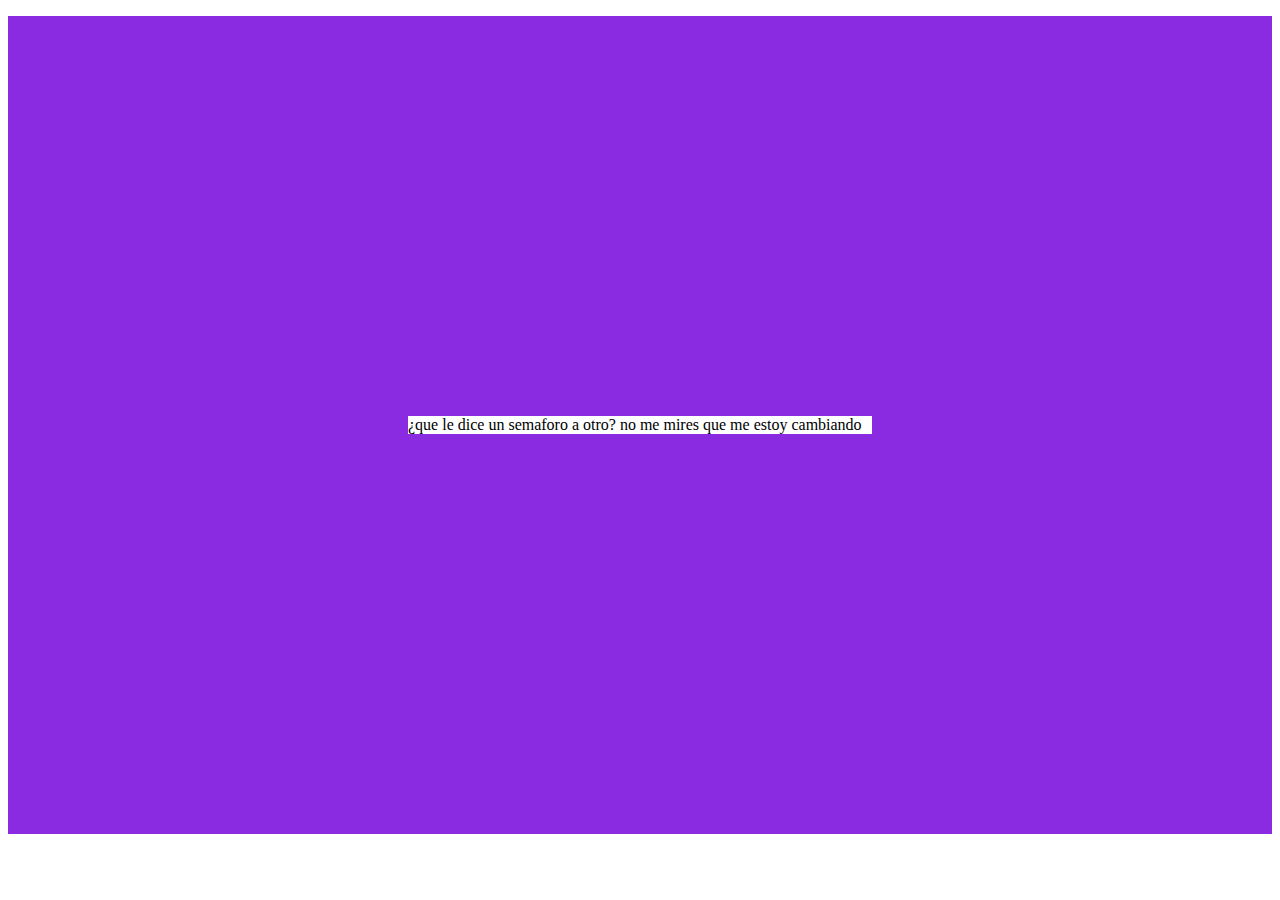
<file: proyecto-05 css/border.html>
<!DOCTYPE html>
<html lang="en">
<head>
    <meta charset="UTF-8">
    <meta http-equiv="X-UA-Compatible" content="IE=edge">
    <meta name="viewport" content="width=<device-width>, initial-scale=1.0">
        <link rel="stylesheet" href="estilos.css">
    <title>Document</title>
</head>
<body>
   <p id="borde">¿que le dice un semaforo a otro? no me mires que me estoy cambiando</p>
</body>
</html>
</file>
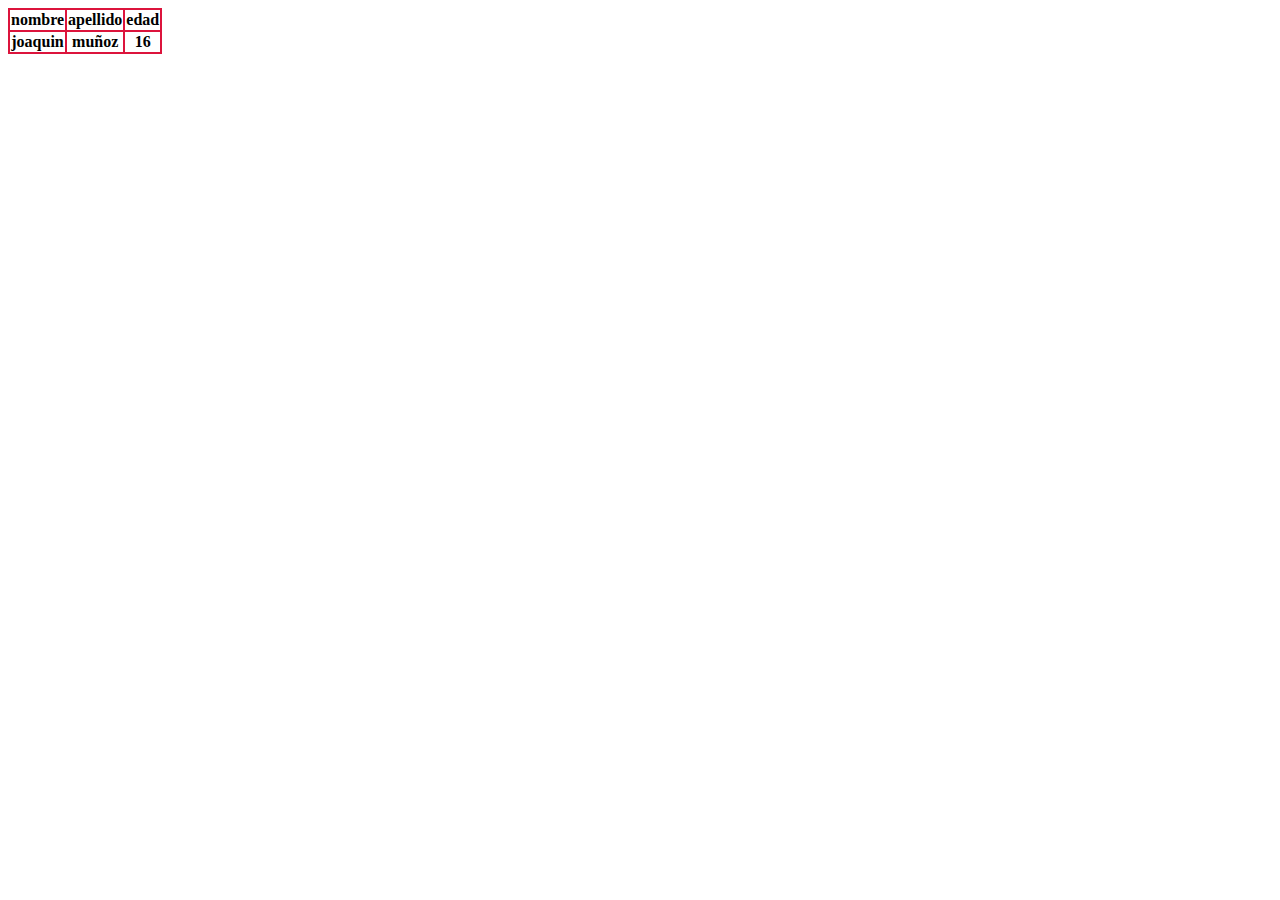
<file: proyecto-05 css/bordercollapse.html>
<!DOCTYPE html>
<html lang="en">
<head>
    <meta charset="UTF-8">
    <meta http-equiv="X-UA-Compatible" content="IE=edge">
    <meta name="viewport" content="width=device-width, initial-scale=1.0">
    <link rel="stylesheet" href="estilos.css">
    <title>Document</title>
</head>
<body>
    <table>
        <tr>
        <th>nombre</th>
        <th>apellido</th>
        <th>edad</th>
        </tr>
        <tr>
            <th>joaquin</th>
            <th>muñoz</th>
            <th>16</th>
        </tr>
    </table>
</body>
</html>
</file>
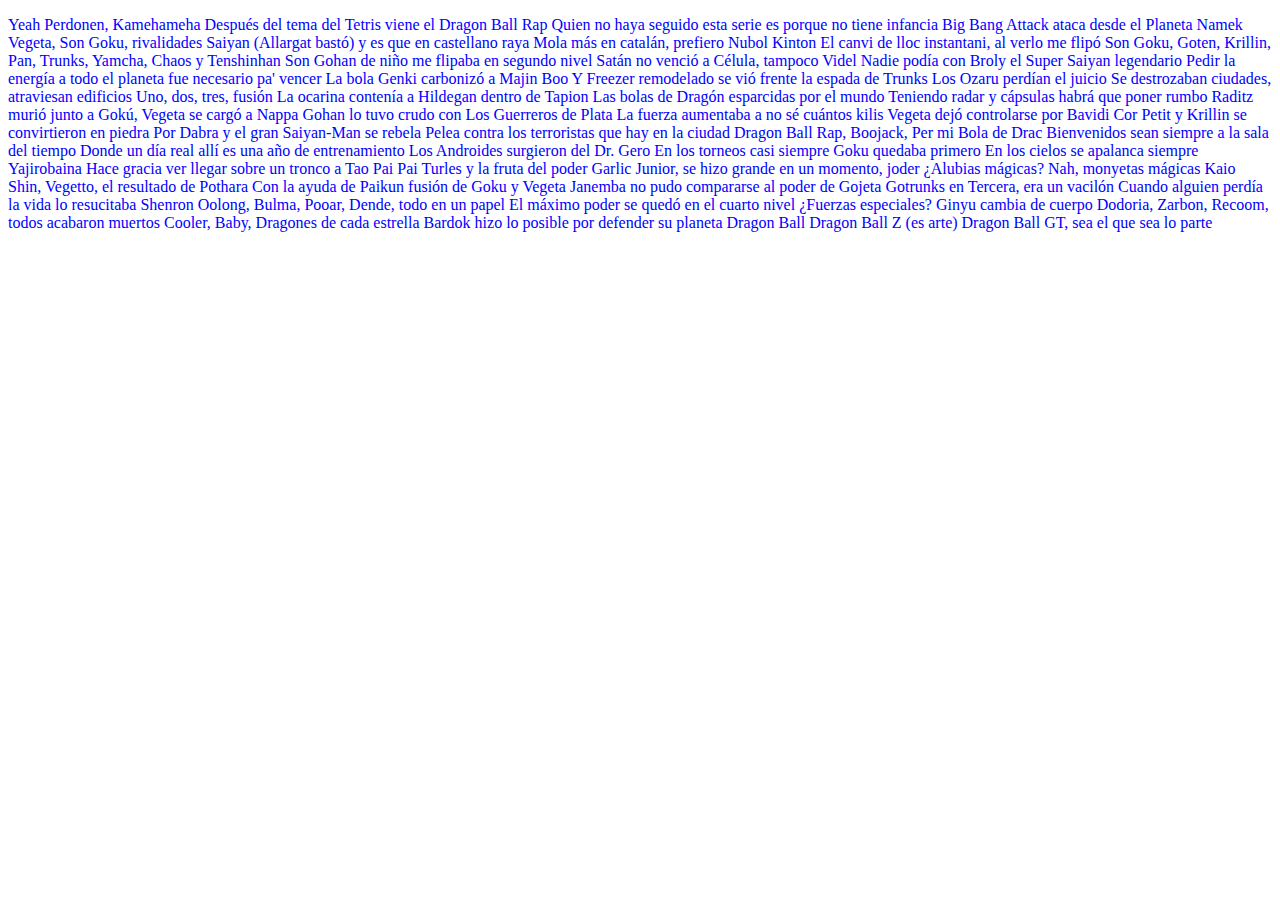
<file: proyecto-05 css/color.html>
<!DOCTYPE html>
<html lang="en">
<head>
    <meta charset="UTF-8">
    <meta http-equiv="X-UA-Compatible" content="IE=edge">
    <meta name="viewport" content="width=device-width, initial-scale=1.0">
    <link rel="stylesheet" href="estilos.css">
    <title>Document</title>
</head>
<body id="colortext">
    <p>
        Yeah
Perdonen, Kamehameha
Después del tema del Tetris viene el Dragon Ball Rap
Quien no haya seguido esta serie es porque no tiene infancia
Big Bang Attack ataca desde el Planeta Namek
Vegeta, Son Goku, rivalidades Saiyan
(Allargat bastó) y es que en castellano raya
Mola más en catalán, prefiero Nubol Kinton
El canvi de lloc instantani, al verlo me flipó
Son Goku, Goten, Krillin, Pan, Trunks, Yamcha, Chaos y Tenshinhan
Son Gohan de niño me flipaba en segundo nivel
Satán no venció a Célula, tampoco Videl
Nadie podía con Broly el Super Saiyan legendario
Pedir la energía a todo el planeta fue necesario pa' vencer
La bola Genki carbonizó a Majin Boo
Y Freezer remodelado se vió frente la espada de Trunks
Los Ozaru perdían el juicio
Se destrozaban ciudades, atraviesan edificios
Uno, dos, tres, fusión
La ocarina contenía a Hildegan dentro de Tapion
Las bolas de Dragón esparcidas por el mundo
Teniendo radar y cápsulas habrá que poner rumbo
Raditz murió junto a Gokú, Vegeta se cargó a Nappa
Gohan lo tuvo crudo con Los Guerreros de Plata
La fuerza aumentaba a no sé cuántos kilis
Vegeta dejó controlarse por Bavidi
Cor Petit y Krillin se convirtieron en piedra
Por Dabra y el gran Saiyan-Man se rebela
Pelea contra los terroristas que hay en la ciudad
Dragon Ball Rap, Boojack, Per mi Bola de Drac
Bienvenidos sean siempre a la sala del tiempo
Donde un día real allí es una año de entrenamiento
Los Androides surgieron del Dr. Gero
En los torneos casi siempre Goku quedaba primero
En los cielos se apalanca siempre Yajirobaina
Hace gracia ver llegar sobre un tronco a Tao Pai Pai
Turles y la fruta del poder
Garlic Junior, se hizo grande en un momento, joder
¿Alubias mágicas? Nah, monyetas mágicas
Kaio Shin, Vegetto, el resultado de Pothara
Con la ayuda de Paikun fusión de Goku y Vegeta
Janemba no pudo compararse al poder de Gojeta
Gotrunks en Tercera, era un vacilón
Cuando alguien perdía la vida lo resucitaba Shenron
Oolong, Bulma, Pooar, Dende, todo en un papel
El máximo poder se quedó en el cuarto nivel
¿Fuerzas especiales? Ginyu cambia de cuerpo
Dodoria, Zarbon, Recoom, todos acabaron muertos
Cooler, Baby, Dragones de cada estrella
Bardok hizo lo posible por defender su planeta
Dragon Ball
Dragon Ball Z (es arte)
Dragon Ball GT, sea el que sea lo parte
    </p>
</body>
</html>
</file>
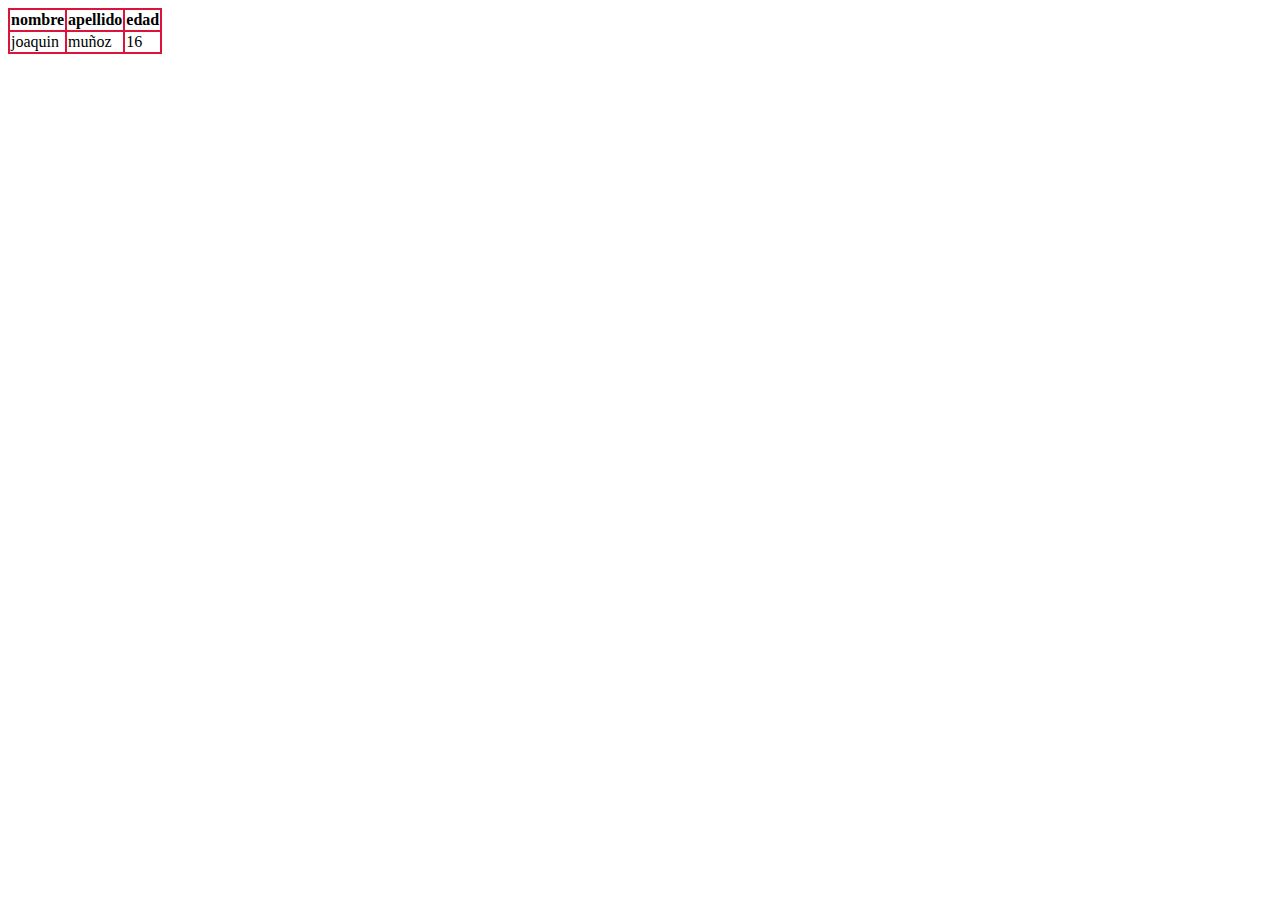
<file: proyecto-05 css/display.html>
<!DOCTYPE html>
<html lang="en">
<head>
    <meta charset="UTF-8">
    <meta http-equiv="X-UA-Compatible" content="IE=edge">
    <meta name="viewport" content="width=device-width, initial-scale=1.0">
    <link rel="stylesheet" href="estilos.css">
    <title>Document</title>
</head>
<body>
    <table>
        <tr>
            <th>nombre</th>
            <th>apellido</th>
            <th>edad</th>
        </tr>
        <td>joaquin</td>
        <td>muñoz</td>
        <td>16</td>
    </table>
    
</body>
</html>
</file>
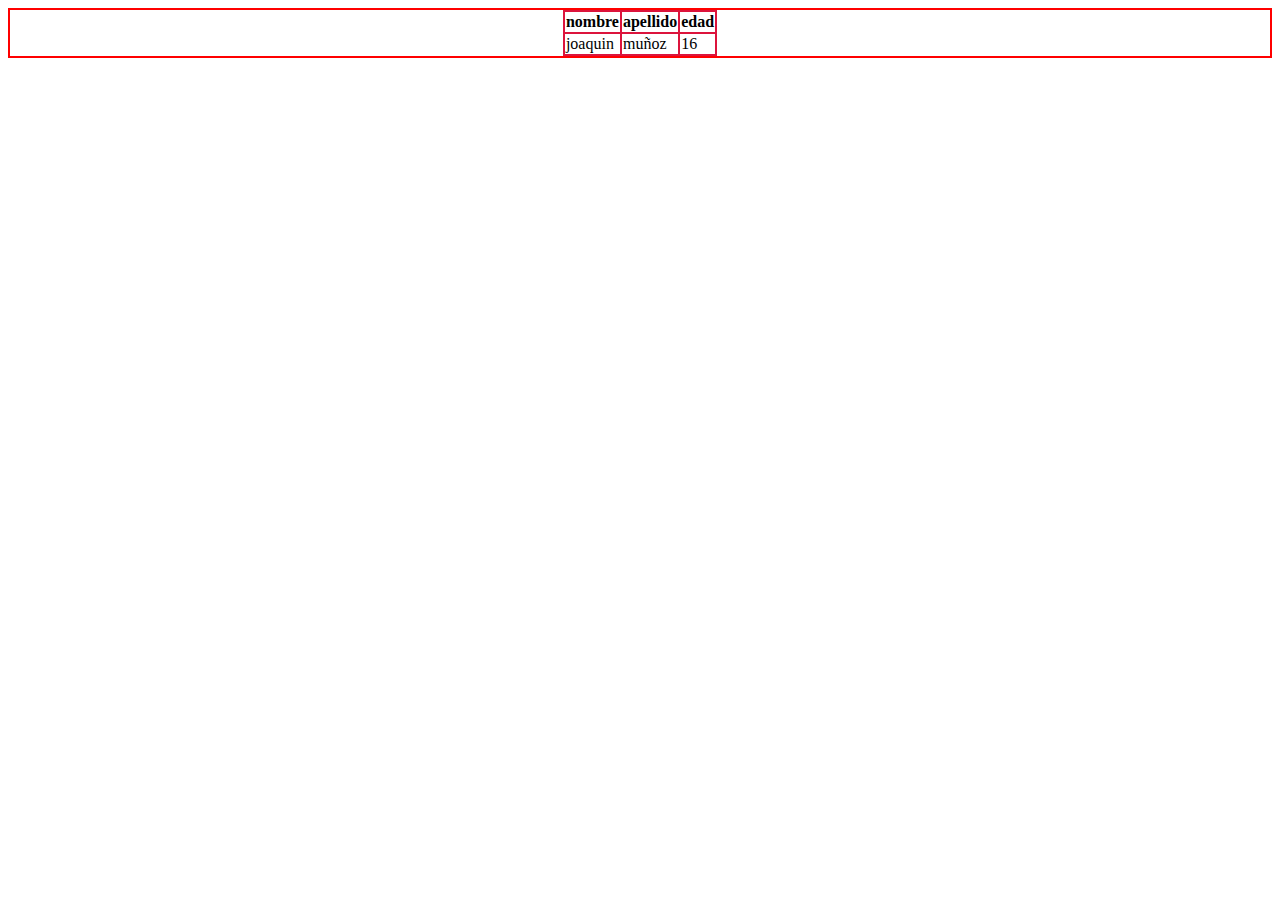
<file: proyecto-05 css/justifycontent.html>
<!DOCTYPE html>
<html lang="en">
<head>
    <meta charset="UTF-8">
    <meta http-equiv="X-UA-Compatible" content="IE=edge">
    <meta name="viewport" content="width=device-width, initial-scale=1.0">
    <link rel="stylesheet" href="estilos.css">
    <title>Document</title>
</head>
<body>
    <table id="justify">
        <tr>
            <th>nombre</th>
            <th>apellido</th>
            <th>edad</th>
        </tr>
        <tr>
            <td>joaquin</td>
            <td>muñoz</td>
            <td>16</td>
        </tr>
    </table>
</body>
</html>
</file>
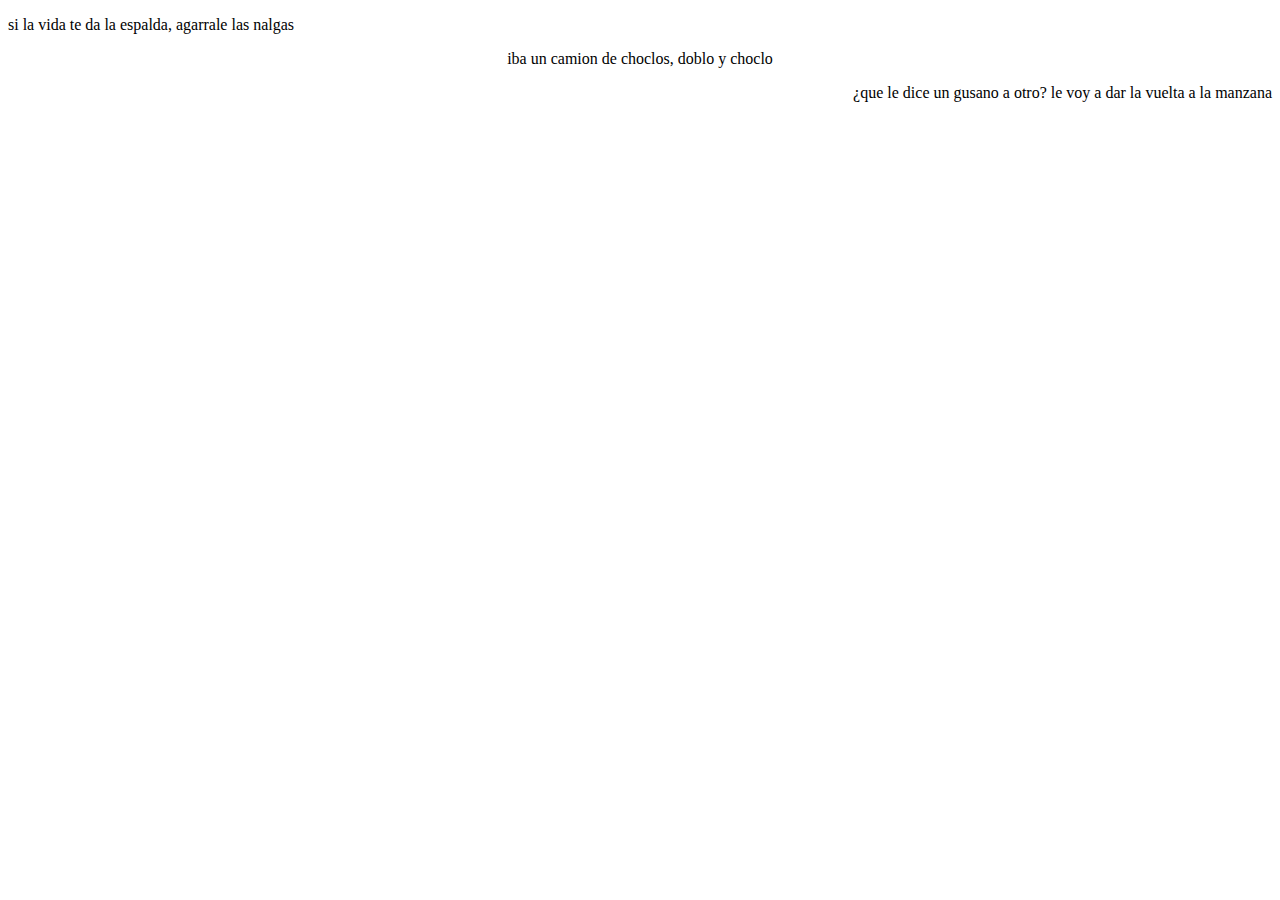
<file: proyecto-05 css/texalign.html>
<!DOCTYPE html>
<html lang="en">
<head>
    <meta charset="UTF-8">
    <meta http-equiv="X-UA-Compatible" content="IE=edge">
    <meta name="viewport" content="width=device-width, initial-scale=1.0">
    <link rel="stylesheet" href="estilos.css">
    <title>Document</title>
</head>
<body>
    <p id="parrafo1">si la vida te da la espalda, agarrale las nalgas</p>
    <p id="parrafo2">iba un camion de choclos, doblo y choclo</p>
    <p id= "parrafo3">¿que le dice un gusano a otro? le voy a dar la vuelta a la manzana</p>
</body>
</html>
</file>
<file: proyecto-05 css/estilos.css>
#color{
    background-color: brown;
}
#imagen{
    background-image: url(/messi.jpg)
}
#colortext{
    color: blue;
}
#parrafo1{
    text-align: left;
}
#parrafo2{
    text-align: center;
}
#parrafo3{
    text-align: right;
}
#borde{
    border-width: 400px;
    border-style: dashed;
    border-color: blueviolet;
}
table{
    border: 2px solid crimson;
    border-collapse: collapse;
}
td{
    border: 2px solid crimson;
    border-collapse: collapse;
}
th{
    border: 2px solid crimson;
    border-collapse: collapse;
}
#display{
    display: flex;
    justify-content: center;
}
#justify{
    border: 2px solid red;
    border-collapse: collapse;
    display: flex;
    justify-content: center;
}
</file>
